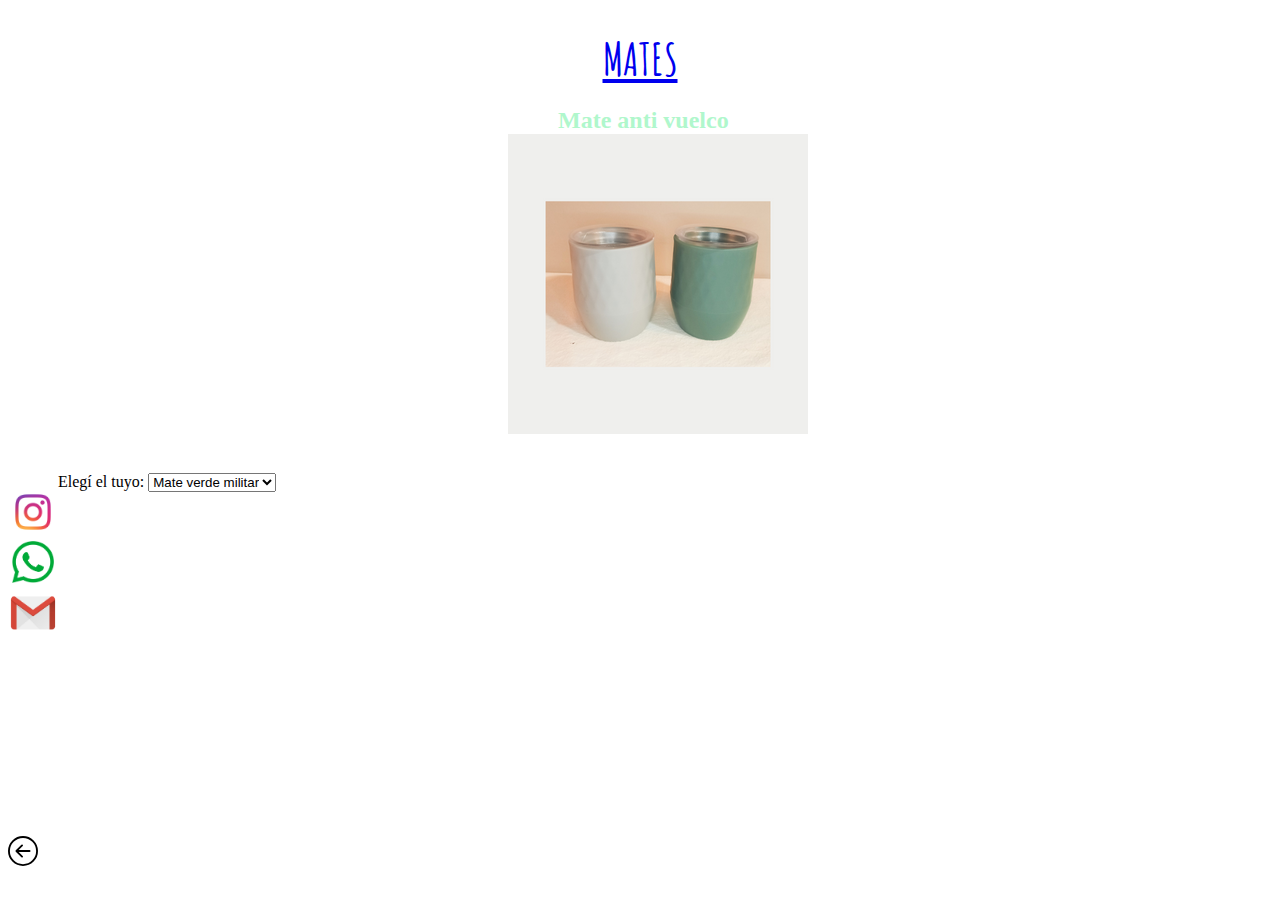
<file: paginas/mates.html>
<!DOCTYPE html>
<html lang="es">
<head>
    <meta charset="UTF-8">
    <meta http-equiv="X-UA-Compatible" content="IE=edge">
    <meta name="viewport" content="width=device-width, initial-scale=1.0">
    <title>MATES</title>

    <link rel="stylesheet" href="../css/estilos.css">
      <!--font título principal adentro-->
      <link rel="preconnect" href="https://fonts.googleapis.com">
      <link rel="preconnect" href="https://fonts.gstatic.com" crossorigin>
      <link href="https://fonts.googleapis.com/css2?family=Amatic+SC&display=swap" rel="stylesheet">

</head>
<body class="matesbody"> 
  
   <h1 class="titulomates"><a href="../index.html">MATES </a></h1> 

     <div class="indexmates">  
     <h2 class="mateAntiVuelco1">Mate anti vuelco</h2>
      <img class="fotomate" src="../multimedia/mates.png" alt="Mates anti vuelco">
     </div>
    
     <label class="elegieltuyomates" for="Mates"> Elegí el tuyo:</label>
     <select class="elegimates" id="Mates">
     <option value="Mate verde"> Mate verde militar</option>
     <option value="Mate gris">  Mate gris</option>
     </select>

     <section class="flecha">
      <svg xmlns="http://www.w3.org/2000/svg" width="30" height="30" fill="currentColor" class="bi bi-arrow-left-circle" viewBox="0 0 16 16">
          <path fill-rule="evenodd" d="M1 8a7 7 0 1 0 14 0A7 7 0 0 0 1 8zm15 0A8 8 0 1 1 0 8a8 8 0 0 1 16 0zm-4.5-.5a.5.5 0 0 1 0 1H5.707l2.147 2.146a.5.5 0 0 1-.708.708l-3-3a.5.5 0 0 1 0-.708l3-3a.5.5 0 1 1 .708.708L5.707 7.5H11.5z"/>
      </svg>
      </section>


     <footer class="seguinos">
      <div class="pic_footer">
      <a href="http://www.instagram.com/lastotas_deco" target="black"> <img class="logoInstagram" < src="../multimedia/INSTAGRAM-LOGO.png" alt="insagram logo"></a>
      <img class="whatsapp" src="../multimedia/whatsapp.png" alt="logo whatsapp">
      <img class="gmail" src="../multimedia/Gmail-icon.png" alt="gmail">
      </div>
      </footer>
             
  


</body>
</html>
</file>
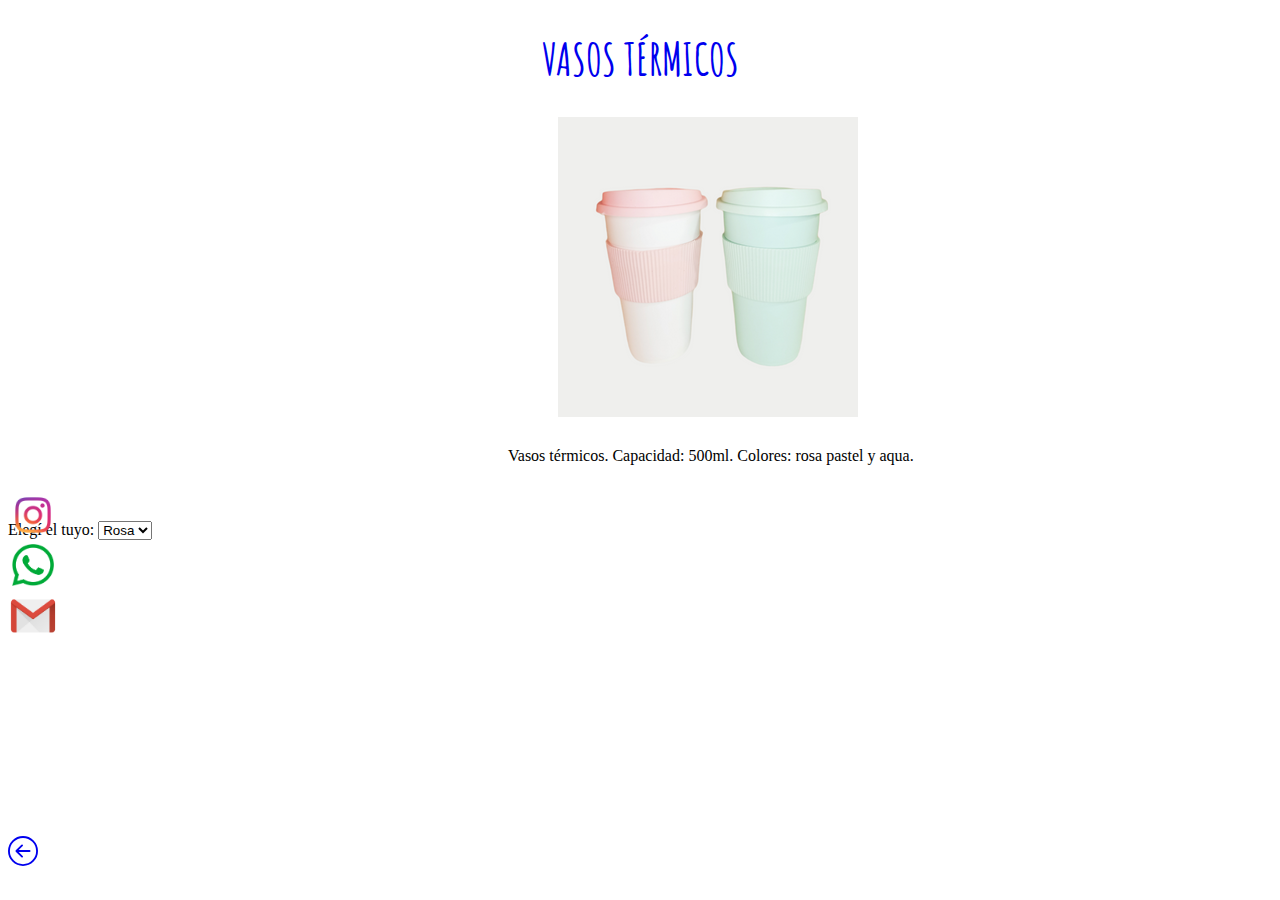
<file: paginas/vasos.html>
<!DOCTYPE html>
<html lang="es">
<head>
    <meta charset="UTF-8">
    <meta http-equiv="X-UA-Compatible" content="IE=edge">
    <meta name="viewport" content="width=device-width, initial-scale=1.0">
    <title>VASOS TÉRMICOS</title>

    <meta name="keywords" content="deco bazar organizacion botellas mates objetos tienda online diseno">
    <meta name="desciption" content="Vasos termicos de diseno">


    <i class="bi bi-arrow-left-circle"></i>
    <link rel="stylesheet" href="../css/estilos.css">

      <!--font titulo principal adentro-->
      <link rel="preconnect" href="https://fonts.googleapis.com">
      <link rel="preconnect" href="https://fonts.gstatic.com" crossorigin>
      <link href="https://fonts.googleapis.com/css2?family=Amatic+SC&display=swap" rel="stylesheet">

      
</head>
<body>

    <h1 class="titulovasostermicos"><a href="../index.html"> VASOS TÉRMICOS </a></h1> 

    <section class="padre_vasos">
    <img class="img_vasot" src="../multimedia/vasostermicos.png" alt= "vasos térmicos"> 
    <p class="textovasos">Vasos térmicos. Capacidad: 500ml. Colores: rosa pastel y aqua.</p>
    </section>

    <label class="elegieltuyovasos"    for="Vasos Térmicos"> Elegí el tuyo:</label>
    <select class="elegivasos" id="Vasos térmicos">
    <option value="Rosa">Rosa</option>
    <option value="Aqua">Aqua</option>
    </select>


    <section class="flecha">
    <a href="../index.html" target="_blank"><svg xmlns="http://www.w3.org/2000/svg" width="30" height="30" fill="currentColor" class="bi bi-arrow-left-circle" viewBox="0 0 16 16">
        <path fill-rule="evenodd" d="M1 8a7 7 0 1 0 14 0A7 7 0 0 0 1 8zm15 0A8 8 0 1 1 0 8a8 8 0 0 1 16 0zm-4.5-.5a.5.5 0 0 1 0 1H5.707l2.147 2.146a.5.5 0 0 1-.708.708l-3-3a.5.5 0 0 1 0-.708l3-3a.5.5 0 1 1 .708.708L5.707 7.5H11.5z"/>
    </svg></a>
    </section>
    <footer class="seguinos">
    <div class="pic_footer">
    <a href="http://www.instagram.com/lastotas_deco" target="black"> <img class="logoInstagram" < src="../multimedia/INSTAGRAM-LOGO.png" alt="insagram logo"></a>
    <img class="whatsapp" src="../multimedia/whatsapp.png" alt="logo whatsapp">
    <img class="gmail" src="../multimedia/Gmail-icon.png" alt="">
    </div>
    </footer>
 
</html>
</file>
<file: css/estilos.css>
/*INDEX*/


/*Titulo principal: las totas*/


.tituloPrincipal{
    text-align: center;
    color: #f7b0c8;
    font-family: 'Pacifico', cursive;
    font-size: 50px;
}
.subrayado{
    position: relative;
    left:450px;
}


/*fotos index - tamaños*/

.fotovasoindex{
    height: 300px;
    width: 300px;
    border-radius: 6px;

}

.fotoorgindex{
    height: 300px;
    width:300px;
    border-radius: 6px;
}
.fotobotellaindex{
    height:300px;
    width: 300px;
    border-radius: 6px;
}
.fotobowlsindex{
    height: 300px;
    width: 300px;
    border-radius: 6px;
 
}
.fotomatesindex{
    height: 300px;
    width:300px;
    border-radius: 6px;
    position: relative;
   bottom:300px;

}


/*fotos index-ubicación*/
.fotosindex{
    position:relative;
    top:50px;
}


.fotosfilaabajo{
    position:relative;
    top:100px;
    left:250px;
}

/*Subtítulos dentro del menu - los que no están en el index*/


.vaso1{   
   
    display:flex;
    left:10px;
    bottom:50px;
    color: #b0f7cc;  
   
}

.mateAntiVuelco1{  
    color: #b0f7cc;
    position:relative;
    left:550px;
    bottom:10px;
}

.Diaria{
    position: relative;
   color: #b0f7cc;
   left: 150px; 
}

.botellita_Kids{
    position:relative;
    color: #b0f7cc;
    left: 400px;

    
}

.bowl{
    color: #b0f7cc;
}
.minibowlstitulo{
    position: relative;
    color: #b0f7cc;
    left: 100px;
}

.subtitulo_Canastam{
display: flex;
position: relative;
color:#b0f7cc;
left:50px;
    
}

.subtituloOrganizador{
    position: relative;
    bottom:350px;
    left:950px;
    color: #b0f7cc;
}


/* Titulos principales dentro del menu */

.titulovasostermicos{  
    text-align: center;
    color: #b0f7cc;
    font-family:"Amatic SC", cursive;
    font-size: 45px;
}

 .titulovasostermicos a{
     text-decoration-line:none ;
 }



.titulobotellas{
    text-decoration-line: none;
    text-align: center;  
    color: #b0f7cc; 
    font-family: "Amatic SC", cursive;
    font-size: 45px; 
}

.titulomates{
    text-decoration: none;
    text-align: center;
    color: #b0f7cc;
    font-family: "Amatic SC", cursive;
    font-size: 45px;
    
}


.titulobowl{
    text-decoration: none;
    text-align: center;
    color: #b0f7cc; 
    font-family: 'Amatic SC', cursive;
    font-size: 45px;
}


.tituloOrganizadores{
    text-decoration: none;
    text-align: center;
    color: #b0f7cc;   
    font-family:'Amatic SC', cursive ;
    font-size: 45px;
}


.tituloContactanos{ 
    text-decoration: none;
    text-align: center;
    color: #b0f7cc;   
    font-family:"Amatic SC", cursive ;
    font-size: 45px;
}


/* Ubicación fotos*/
/*vasos térmicos*/
.img_vasot{
    position: relative;
    left: 550px;
}
.textovasos{
    position: relative;
    left: 500px;
    top:10px;

}

/*mate*/
.fotomate{
    position: relative;
   bottom:30px;
   left:500px;
}
/*botellas*/
.imagen_botella{ 
    position:relative;
    top: 10px;
    left:100px;
}
.img_medida{
    position: relative;
    top:10px;
    left:350px;
}

/*organizadores*/

.canastitas_img{
position: relative;

}

.parrafocanastita1{
 position:relative;
 left:300px;
 bottom:200px;
}
.organizador_img{
    position: relative;
    bottom:330px;
    left:900px;
}
.parrafoorganizador{
    position: relative;
    left:1200px;
    bottom:550px;
}

/*bowls*/

.elemento_bowl2{
    position: relative;
    left:800px;
    bottom:370px;
}



/* ubicación labels*/
/*vasos térmicos*/

.elegieltuyovasos{
    position: relative;
    top:50px;
}
.elegivasos{
    position:relative;
    top: 50px;
}
/*organizadores*/   

.elegieltuyoorganizador{
    position: relative;
    bottom:300px
}

.elegiorganizadores{
    position:relative;
    bottom:300px;
}
/*botellas*/

.elegieltuyobotella{
    position: relative;
    top:10px;
}
.elegibotellas{
    position:relative;
    top:10px;
}

/*mates*/

.elegieltuyomates{
    position:relative;
    top:5px;
    left:50px;
}
.elegimates{
    position:relative;
    top:5px;
    left: 50px;
}


/*bowls*/
.ElegieltuyoBowls{
    position:relative;
    bottom:300px;
}


.elegibowls{
    position:relative;
    bottom:300px;
}


/*ubicación y animaciones cajas contactanos*/

.form-control-contanos{
    position: relative;
    left:60px;
    top:10px;
    width: 500px;
}
.floatingTextarea{
    position: relative;
    bottom:170px;
    
}

/*footer*/
.seguinos{
position:sticky;
right:50px;
bottom:200px;

}

pic_footer{
    display: flex;
    height: 50px;
    width: 50px;
    position: sticky;
    position: relative;
    left:1300px;
    bottom:200px;
}

.whatsapp{
   display: flex;
    top:50px;
   right:50px;
   height: 50px;
   width: 50px;
}

.gmail{
    display: flex;
    top:100px;
    right:100px;
    height: 50px;
    width: 50px;
}
.logoInstagram{
    display: flex;
    top:100px;
    right:100px;
    height: 50px;
    width: 50px;
}

/*back to index icons*/
/*pestaña vasos*/
.flecha{
    position:absolute;
   bottom:30px;
}





/*                                   GRIDS                           */

/*menu fotos*/

.fotosindex{
    display: grid;
    grid-area: 
    "fotovasoindex"
    "fotoorgindex"
    "fotobotellaindex";
    grid-template-columns:500px 500px 500px;
}

.fotosfilaabajo{
    display: grid;
    grid-area:
    "fotobowlsindex"
    "fotomatesindex";
    grid-template-columns: 500px 500px;
}
/*

/*botellas*/

.padre_botellas{
   display: grid;
   grid-template-areas: 
   "padrebotellas"
   "label"
   "pic_footer";
   grid-template-columns: 500px 500px;
   grid-template-rows: 3fr;
}


    /*       MOBILE RESPONSIVE */
   
@media screen and (max-width: 480px) {

/*index*/
/*fotos index*/
.subrayado{
    position:relative;
    left:10px;
}
.fotovasoindex{
    position: relative;
    bottom:1px;
    left:100px;
}
.fotoorgindex{
    position: relative;
    top:300px;
    right:400px;
}
.fotobotellaindex{
    top:600px;
}

.fotomatesindex{
    position: relative;
    top:200px;
    right:150px;
}

.fotobotellaindex{
    position:relative;
    top:100px;
}



/*pestaña organizador*/

.subtituloOrganizador{
    position:relative;
   top:5px;
   left:10px;
}

.organizador_img{
    position:relative;
    top:10px;
    left:10px;
}

.elegieltuyoorganizador{
    position: relative;
    top:50px;
}

.elegiorganizadores{
    position:relative;
    top:50px;
}

/*botellas*/
.fotobotellaindex{
    position:absolute;
    top:600px;
    left:100px;
}

/*bowls*/


.fotobowlsindex{
    position:relative;
    top:20px;
}
/*mate*/

.indexmates{
    position: relative;
    top:30px;
    right:400px;
}


/*pestaña vasos*/
.img_vasot{
    position: relative;
    left:50px;
}
.textovasos{
    position:relative;
    left:10px;
}
/*pestaña botellas*/
.botellaskidspadre{
    position:relative;
    top:350px;
    right:750px;
}

.elegieltuyobotella{
    position:relative;
    top:400px;
}

.elegibotellas{
    position: relative;
    top: 400px;
}


/*pestaña bowls*/

.padre_bowls{
    display: flex;
    flex-flow: row wrap;

}

.elemento_bowl2{
    position: relative;
    bottom:5px;
    left:10px;
}

.ElegieltuyoBowls{
    position: relative;
    top:50px;
}

.elegibowls{
    position:relative;
    top: 50px;
}
    
/*footer*/
.seguinos{
position:sticky;
left:430px ;
bottom:1300px;



}}
</file>
